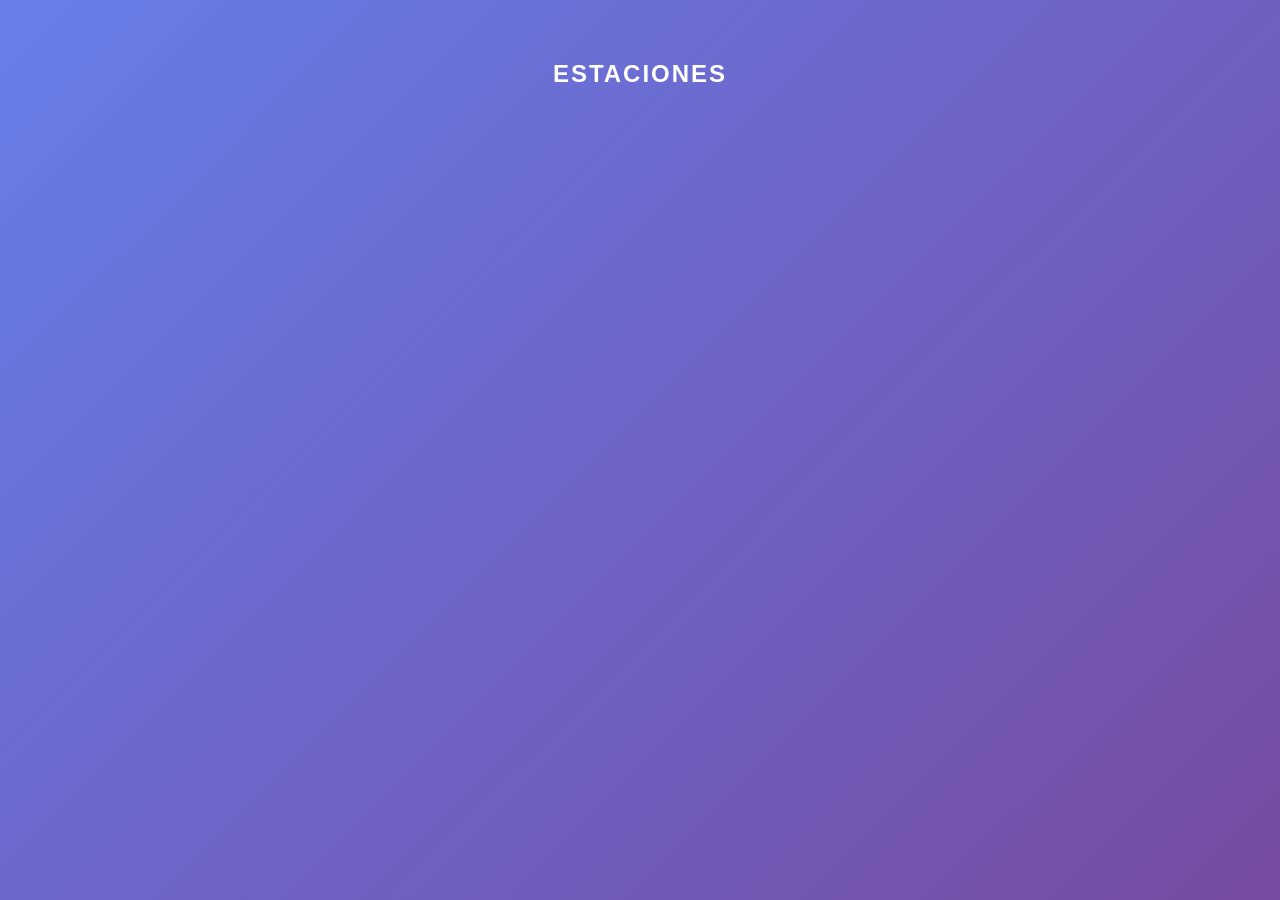
<file: index.html>
<!DOCTYPE html>
<html lang="es">
<head>
    <meta charset="UTF-8">
    <meta name="viewport" content="width=device-width, initial-scale=1.0">
    <title>ESTACIONES</title>
    <link rel="stylesheet" href="styles.css">
    <link rel="stylesheet" href="https://cdnjs.cloudflare.com/ajax/libs/font-awesome/6.0.0/css/all.min.css">
</head>
<body>
    <div class="container">
        <h1 class="title">ESTACIONES</h1>
        <div id="estaciones-list" class="estaciones-list">
            <!-- Las estaciones se cargarán aquí dinámicamente -->
        </div>
    </div>

    <script src="script.js"></script>
</body>
</html>
</file>
<file: styles.css>
* {
    margin: 0;
    padding: 0;
    box-sizing: border-box;
}

body {
    font-family: 'Arial', sans-serif;
    background: linear-gradient(135deg, #667eea 0%, #764ba2 100%);
    min-height: 100vh;
    padding: 20px;
}

.container {
    max-width: 400px;
    margin: 0 auto;
    padding-top: 40px;
}

.title {
    color: white;
    text-align: center;
    font-size: 24px;
    font-weight: bold;
    margin-bottom: 30px;
    letter-spacing: 2px;
}

.estaciones-list {
    display: flex;
    flex-direction: column;
    gap: 15px;
}

.estacion-card {
    background: rgba(0, 0, 0, 0.3);
    border-radius: 15px;
    padding: 20px;
    color: white;
    text-decoration: none;
    transition: transform 0.2s ease;
    border: 1px solid rgba(255, 255, 255, 0.1);
}

.estacion-card:hover {
    transform: translateY(-2px);
    background: rgba(0, 0, 0, 0.4);
}

.estacion-card.inactiva {
    opacity: 0.7;
}

.estacion-header {
    display: flex;
    justify-content: space-between;
    align-items: flex-start;
    margin-bottom: 8px;
}

.estacion-name {
    font-size: 18px;
    font-weight: bold;
    color: white;
}

.estacion-visitas {
    display: flex;
    align-items: center;
    gap: 5px;
    font-size: 14px;
    color: #ffa500;
}

.estacion-location {
    display: flex;
    align-items: center;
    gap: 8px;
    font-size: 14px;
    color: #ccc;
    margin-bottom: 10px;
}

.location-icon {
    color: #ff4444;
}

.status-badge {
    background: #ff4444;
    color: white;
    padding: 4px 12px;
    border-radius: 20px;
    font-size: 12px;
    font-weight: bold;
    display: inline-block;
}

.status-badge.activa {
    background: #44ff44;
    color: #000;
}

.header {
    display: flex;
    justify-content: space-between;
    align-items: center;
    margin-bottom: 30px;
}

.logout-btn {
    background: rgba(255, 255, 255, 0.2);
    color: white;
    padding: 10px 20px;
    border-radius: 25px;
    text-decoration: none;
    transition: background 0.3s ease;
}

.logout-btn:hover {
    background: rgba(255, 255, 255, 0.3);
}

.error, .success, .message {
    padding: 15px;
    margin: 15px 0;
    border-radius: 5px;
    text-align: center;
}

.error {
    background: #ff4444;
    color: white;
}

.success {
    background: #44ff44;
    color: black;
}

.message {
    background: #ffa500;
    color: white;
}

form {
    display: flex;
    flex-direction: column;
    gap: 15px;
    max-width: 400px;
    margin: 0 auto;
}

form input {
    padding: 15px;
    border: none;
    border-radius: 10px;
    background: rgba(255, 255, 255, 0.9);
    font-size: 16px;
}

form button {
    padding: 15px;
    border: none;
    border-radius: 10px;
    background: #667eea;
    color: white;
    font-size: 16px;
    cursor: pointer;
    transition: background 0.3s ease;
}

form button:hover {
    background: #5a6fd8;
}
</file>
